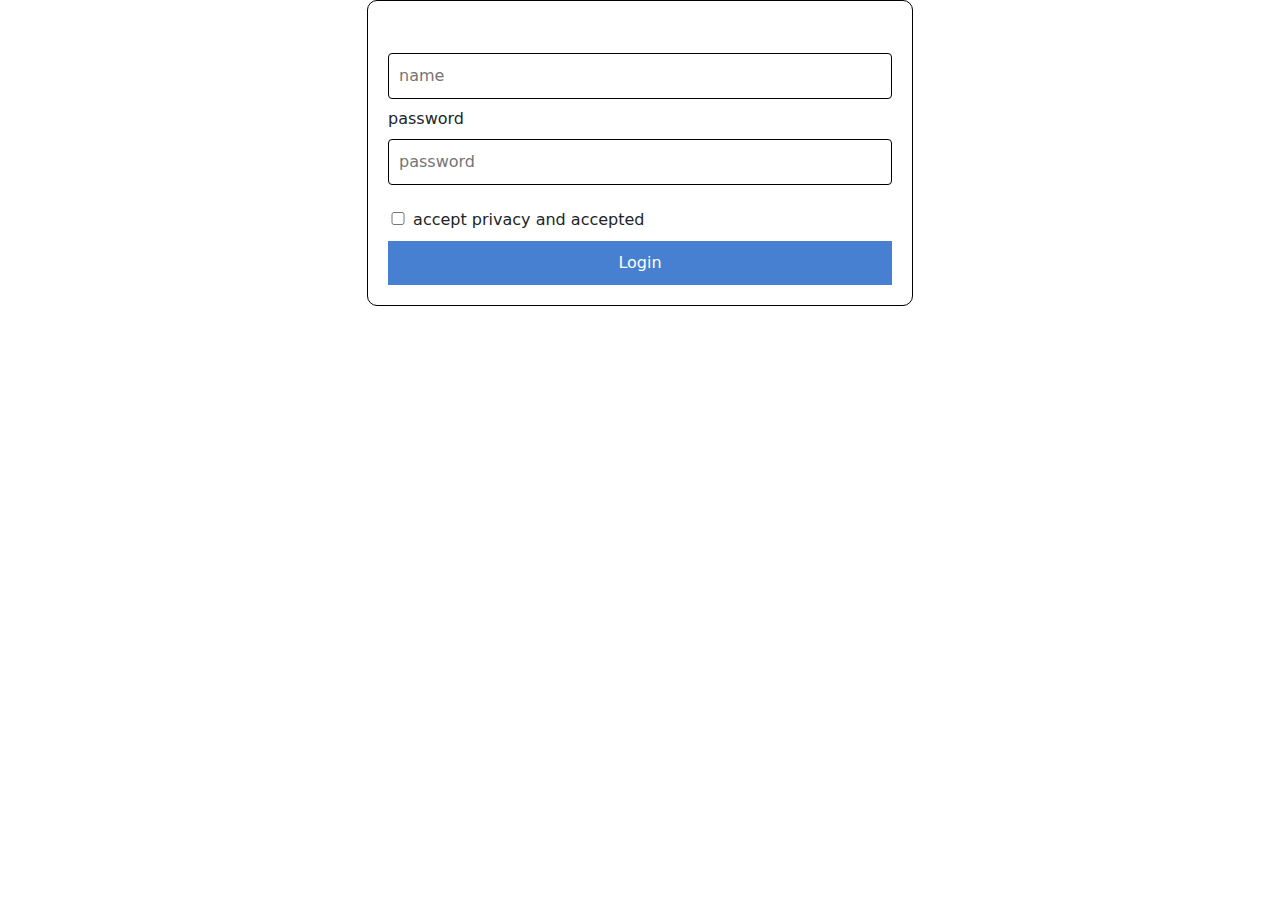
<file: password-progress-js/public/index.html>
<!DOCTYPE html>
<html lang="en">
  <head>
    <meta charset="UTF-8" />
    <meta http-equiv="X-UA-Compatible" content="IE=edge" />
    <meta name="viewport" content="width=device-width, initial-scale=1.0" />
    <title>Document</title>
    <link href="https://cdn.jsdelivr.net/npm/bootstrap@5.2.3/dist/css/bootstrap.min.css" rel="stylesheet"/>
    <link rel="stylesheet" href="../src/scss/style.css" />
  </head>
  <body>
    <main>
      <section id="user_login">
        <div class="container">
          <div class="row align-items-center justify-content-center">
            <div class="col-xl-6">
              <form>
                <div class="username">
                  <label id="name_label" for="name">Name</label>
                  <input type="text" id="name" placeholder="name" />
                </div>
                <div class="password">
                  <label for="password">password</label>
                  <input
                    type="password"
                    id="password"
                    maxlength="19"
                    placeholder="password"
                  />
                  <div class="check_strong_password"></div>
                </div>
                <div class="check_privacy">
                  <input id="check" type="checkbox" />
                  <label for="check">accept privacy and accepted</label>
                </div>

                <button id="btn" disabled>Login</button>
              </form>
            </div>
          </div>
        </div>
      </section>
    </main>


    <script
      src="https://cdn.jsdelivr.net/npm/@popperjs/core@2.11.6/dist/umd/popper.min.js"
      integrity="sha384-oBqDVmMz9ATKxIep9tiCxS/Z9fNfEXiDAYTujMAeBAsjFuCZSmKbSSUnQlmh/jp3"
      crossorigin="anonymous"
    ></script>
    <script
      src="https://cdn.jsdelivr.net/npm/bootstrap@5.2.3/dist/js/bootstrap.min.js"
      integrity="sha384-cuYeSxntonz0PPNlHhBs68uyIAVpIIOZZ5JqeqvYYIcEL727kskC66kF92t6Xl2V"
      crossorigin="anonymous"
    ></script>
    <script src="../src/js/app.js"></script>
  </body>
</html>
</file>
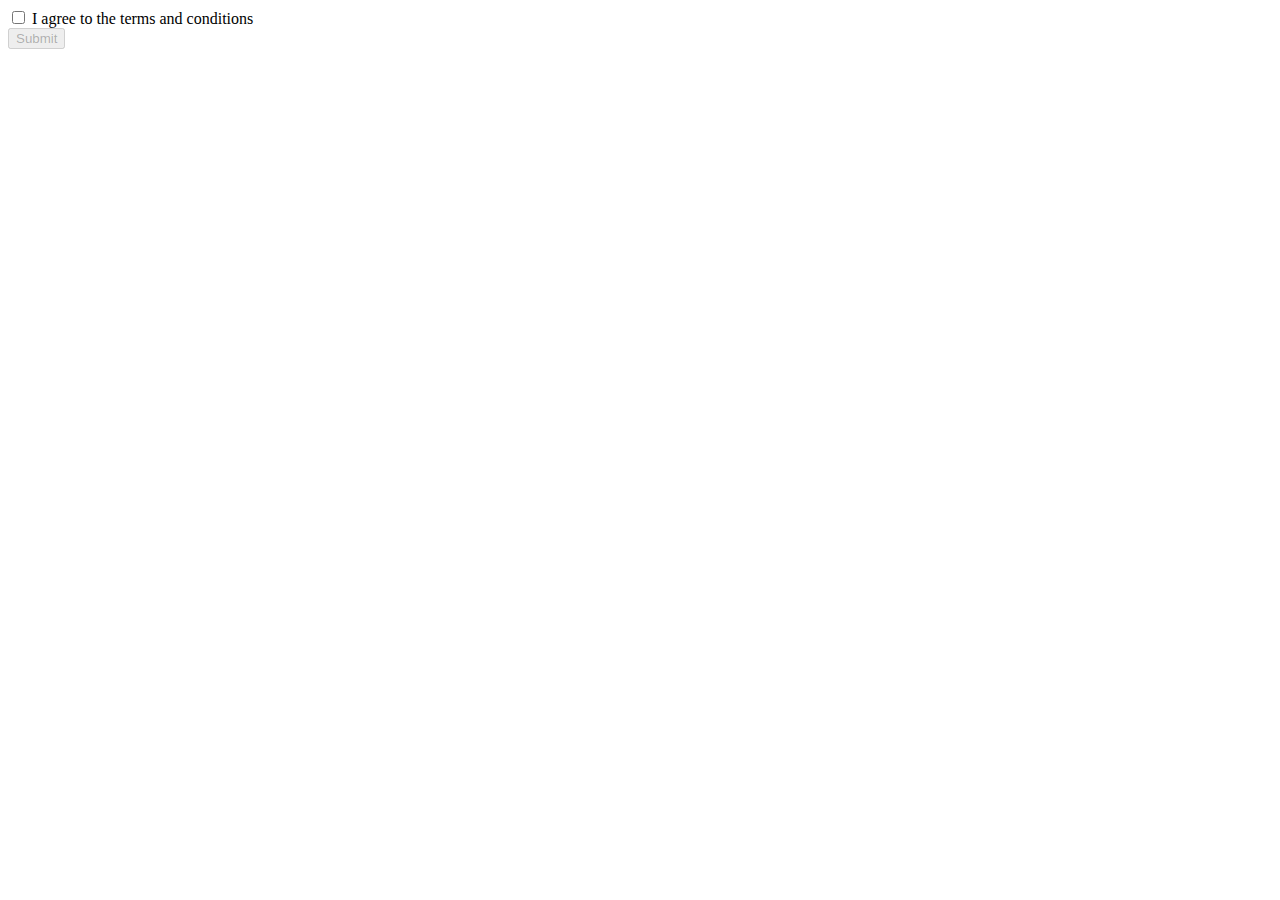
<file: Jshomework/checkbox.html>
<!DOCTYPE html>
<html>
  <head>
    <title>Disable Submit Button Example</title>
  </head>
  <body>
    <form>
      <input type="checkbox" id="myCheckbox" onchange="checkForm()" />
      <label for="myCheckbox">I agree to the terms and conditions</label><br />
      <input type="submit" id="mySubmitButton" value="Submit" disabled />
    </form>

    <script>
        //checkbox check edilmemis submit olmasin
      function checkForm() {
        const checkbox = document.getElementById("myCheckbox");
        const submitButton = document.getElementById("mySubmitButton");        
        if (checkbox.checked) {
          submitButton.disabled = false;
        } else {
          submitButton.disabled = true;
        }
      }
    </script>
  </body>
</html>
</file>
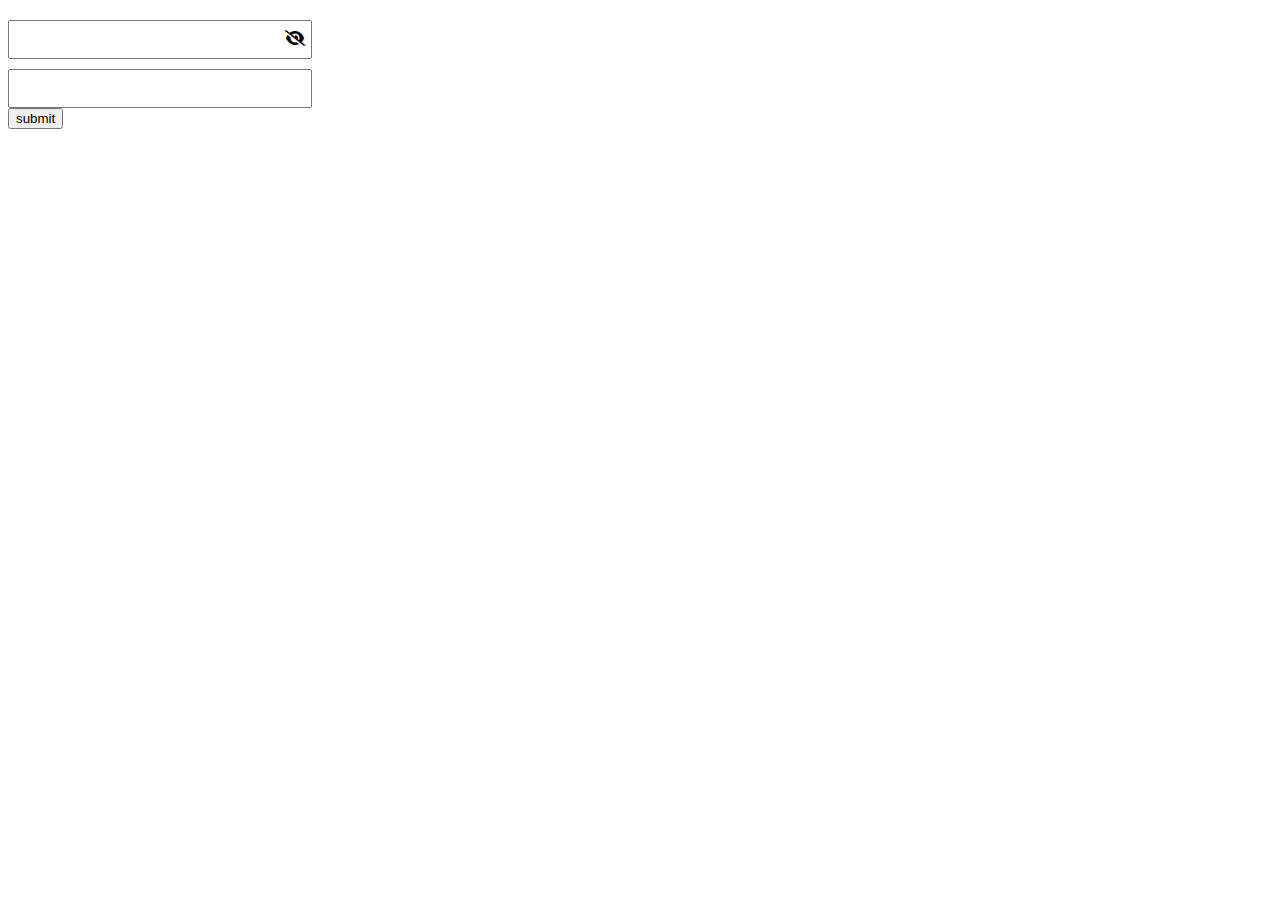
<file: Jshomework/prctsalgoritm.html>
<!DOCTYPE html>
<html lang="en">
<head>
    <meta charset="UTF-8">
    <meta http-equiv="X-UA-Compatible" content="IE=edge">
    <meta name="viewport" content="width=device-width, initial-scale=1.0">
    <title>Document</title>
    <link rel="stylesheet" href="https://cdnjs.cloudflare.com/ajax/libs/font-awesome/6.1.1/css/all.min.css"/>
    <style>
        form{
            position: relative;
            width: 300px;
        }
        form i{
            position: absolute;
            right: 3px;
            top: 10px;
            cursor: pointer;
        }
        form input{
            width: 100%;
            padding: 10px 0px;
            outline: none;
        }
        span{
            font-size: 13px;
            color: red;
            display: none;
        }
        input[type="checkbox"]{
            width: auto;
        }

    </style>
</head>
<body>
    
    <form  style="margin-top: 20px;">
        <input id="pass" type="password">
        <i   class="fa-sharp fa-solid fa-eye-slash close" ></i>
        <i class="fa-solid fa-eye open" style="display: none;"></i>
         
         
        <input type="password" id="pswrd_input" style="margin-top: 10px;">
        <span class="eror">password is not correct</span>
        <button type="button" class="submit_btn">submit</button>
    </form>

    <script>
         //password sehvdirse show error
         var password="bilmirem";
          var text=document.querySelector("#pswrd_input");
          var Btnsubmit=document.querySelector(".submit_btn");
          var Error= document.querySelector(".eror");
           Btnsubmit.addEventListener("click",()=>{
            if(text.value!=password){
            Error.style.display="block"
            }
        })
          
        
        //password duzdurse bashqa seyfeye kecid
          var password="bilmirem";
          var text=document.querySelector("#pswrd_input");
          var Btnsubmit=document.querySelector(".submit_btn");
         
        Btnsubmit.addEventListener("click",()=>{
            if(text.value==password){
                // alinmadi -- window.location.pathname="/js/js_window_location.asp";
                alert("password düzdür")
            }
        })
          
 
        // xana bosdursa xeberdarliq
        var text=document.querySelector("#pswrd_input");
        var Btnsubmit=document.querySelector(".submit_btn");
         
        Btnsubmit.addEventListener("click",(event)=>{
            event.preventDefault;
            if(text.value==""){
               alert("xanani doldurmalisiniz");
            }
        })
           
       
        // goze click edib pasword baxmaq
        var pass=document.getElementById("pass");
        var  Close=document.querySelector(".close");
        var Open=document.querySelector(".open");
        Close.addEventListener("click",function(e){
            e.preventDefault();
            if(pass.getAttribute("type")==="password"){
               pass.setAttribute('type','text');
               Close.style.display="none"
               Open.style.display="block";
            }
            else{
                pass.setAttribute("type","password")
                Open.style.display="none";
                Close.style.display="block"
               
            }
        })
        Open.addEventListener("click",()=>{
                pass.setAttribute('type','password');
                Close.style.display="block"
                  Open.style.display="none";       
        })



        //ededi tersine yazmaq  msln 123 321
        // let n = prompt('Ededi daxil edin');
        // function reverse(reqem){
        // let m=0;
        // while(reqem>0){
        // m=m*10+reqem%10;
        // reqem=(reqem-reqem%10)/10;
        // }
        // return m;
        // }
        // console.log(reverse(n));

        //arraydaki tekrarlanan reqemleri cixarmaq
        // let array =[15,15,18,20,19,18,21];
        // for (let i = 0; i < array.length; i++) {
        // const element = array[i];
        // let count=0;
        // for (let j = 0; j < array.length; j++) {
        //     const element = array[j];

        //     if(array[i]==array[j]){
        //         count++;
        //     }
        // }
        // if(count>1) console.log(array[i]);
        // }

       
        //3 e bolunmesin yoxlamaq
        // let eded=alert("ededi girin");
        // if(eded%3==0){
        //    console.log("eded 3 e bolunur");
        // }
        // else{
        //     console.log("eded 3 e bolunmur")
        // }



         //arraydaki ededlerin cemi
         //     let array=[1,2,3,4,5,]
         //     var cem=0;
        //     for (let i = 0; i < array.length; i++) {
        //     const element = array[i];
        //     cem=cem+element;  
        // }
        // console.log(cem);



        ///ededin reqemleri cemi
        //    let n= prompt('Ededi daxil edin');
        //     let sum=0;
        //     while(n>0){
        //     sum=sum+n%10;
        //     n=(n-n%10)/10;
        //     }
        //     console.log(sum);        
        

        // //ededin tam hisesinin sayin tapmaq
        // var a=183987236.3332;
        // var b=parseInt(a);
        // console.log(b)
        // var c=b.toString()
        // console.log(c.length)

    </script>
</body>
</html>
</file>
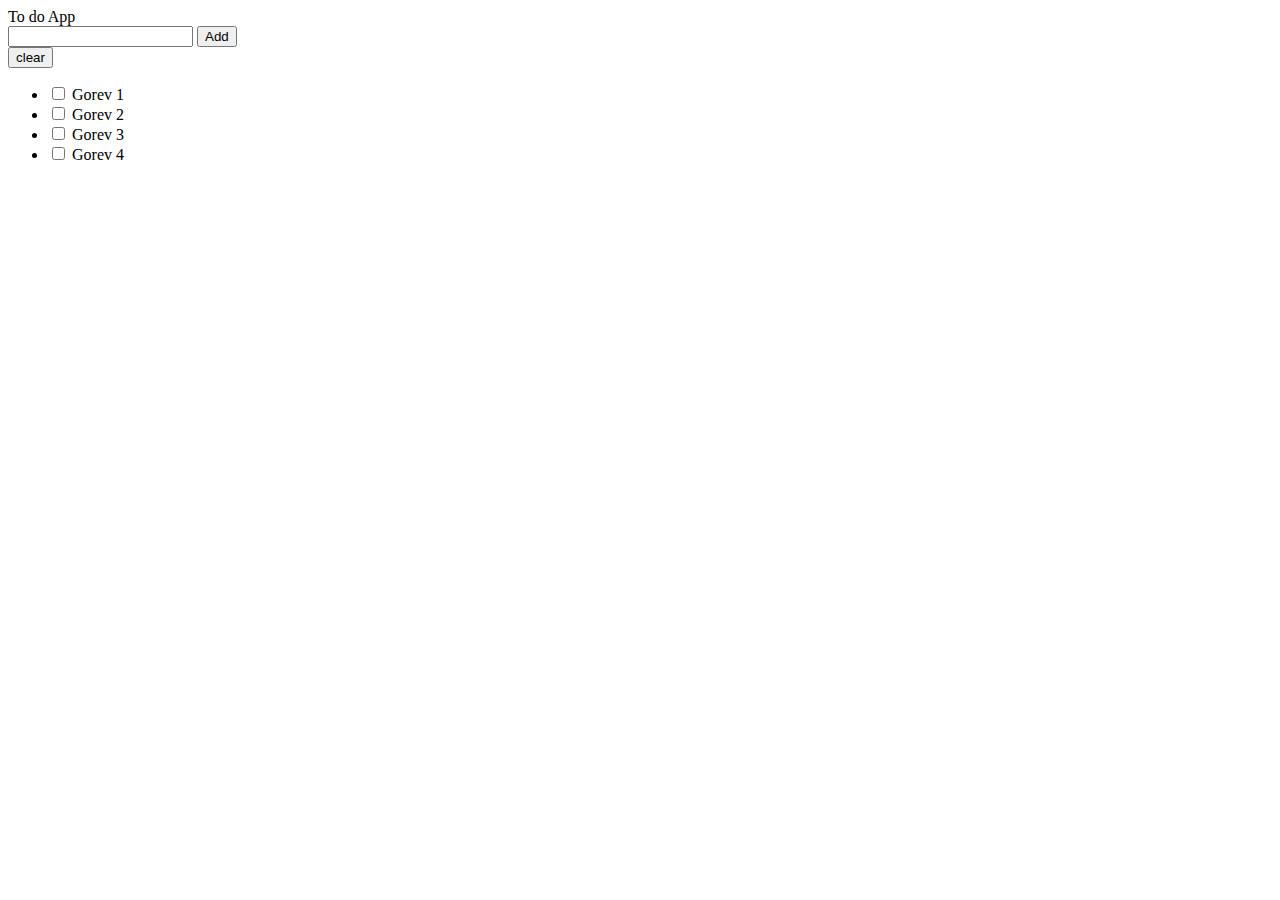
<file: js-foundation/public/adding-new-task.html>
<!DOCTYPE html>
<html lang="en">
<head>
    <meta charset="UTF-8">
    <meta http-equiv="X-UA-Compatible" content="IE=edge">
    <meta name="viewport" content="width=device-width, initial-scale=1.0">
    <title>Document</title>
    <link href="https://cdn.jsdelivr.net/npm/bootstrap@5.3.0-alpha1/dist/css/bootstrap.min.css" rel="stylesheet" integrity="sha384-GLhlTQ8iRABdZLl6O3oVMWSktQOp6b7In1Zl3/Jr59b6EGGoI1aFkw7cmDA6j6gD" crossorigin="anonymous">
    <link rel="stylesheet" href="../src/scss/style2.css">
</head>
<body>
     <div class="container">
      <div class="row">
        <div class="col-xl-12">
          <div class="card">
              <div class="card-header">
              To do App
            </div>
            <div class="card-body">
              <form >
                 <div class="input-group">
                      <input type="text" id="txtTaskName" class="form-control">
                      <button class="btn btn-primary" id="btnAddNewTask">
                         Add
                      </button>
                 </div>
              </form>
            </div>
          </div>

          <div class="card mt-3">
            <div class="card-header">
              <button id="btnClear" type="submit" class="btn btn-danger btn-sm float-end">
                 clear
              </button>
            </div>
            <ul id="task-list" class="list-group list-group-flush">
            </ul>
          </div>
        </div>
      </div>
     </div>
    
    

    <script>
        let gorevListesi=[
          {"id":1,"gorevAdi":"Gorev 1"},
          {"id":2,"gorevAdi":"Gorev 2"},
          {"id":3,"gorevAdi":"Gorev 3"},
          {"id":4,"gorevAdi":"Gorev 4"},
           ];
        ul=document.getElementById("task-list")

        for (const gorev of gorevListesi) {
          let li=` 
         <li class="task list-group-item">
               <div class="form-check">
                   <input type="checkbox" id="${gorev.id}" class="form-check-input" >
                   <label for="${gorev.id}" class="form-check-label">${gorev.gorevAdi}</label>
              </div>
          </li>
              
        `;
        ul.insertAdjacentHTML("beforeend",li);
        }
      
      document.querySelector("#btnAddNewTask").addEventListener("click", newTask )
      function newTask(event){
        let taskInput=document.querySelector("#txtTaskName")
        
        event.preventDefault();
      }
    </script>
</body>
</html>
</file>
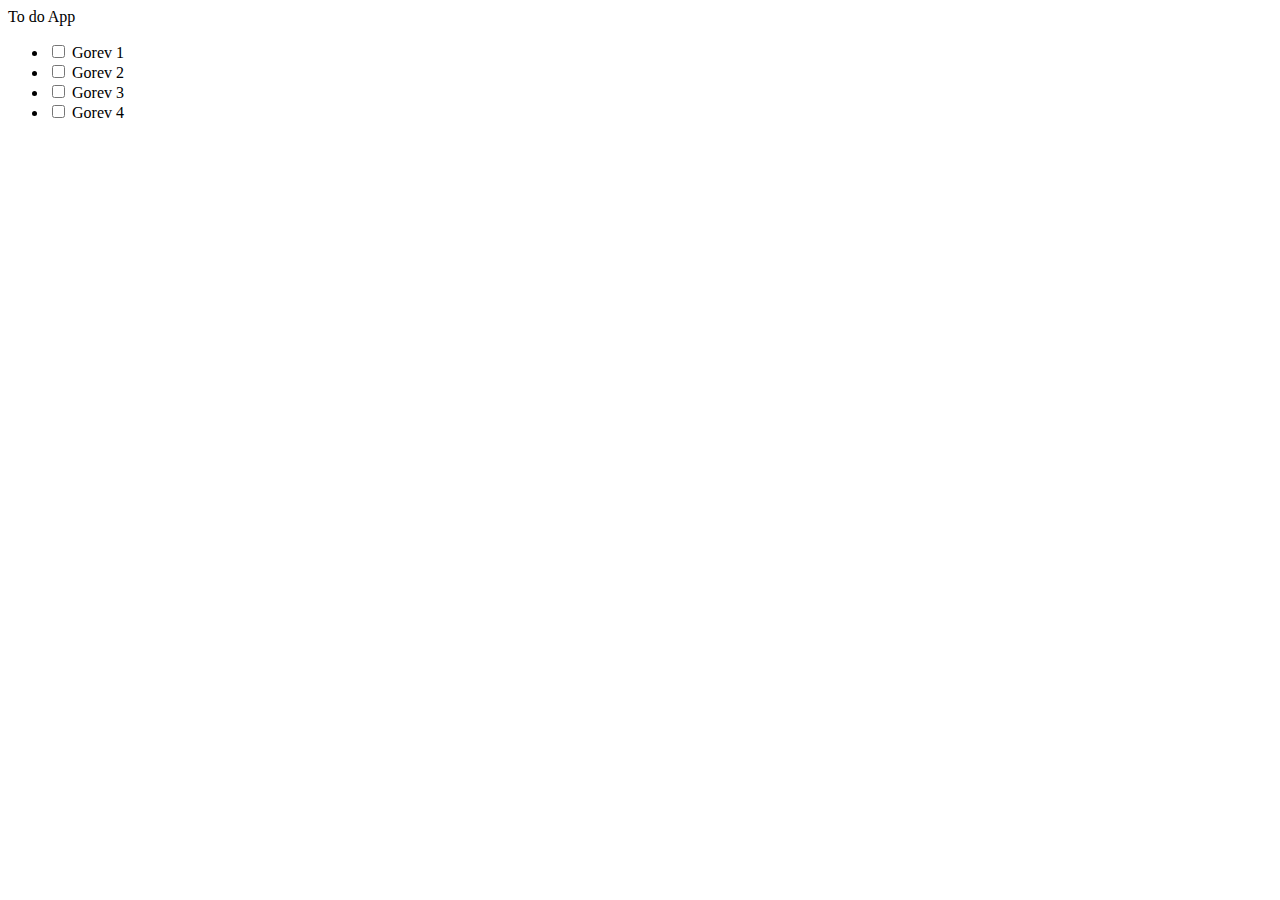
<file: js-foundation/public/creating-element.html>
<!DOCTYPE html>
<html lang="en">
<head>
    <meta charset="UTF-8">
    <meta http-equiv="X-UA-Compatible" content="IE=edge">
    <meta name="viewport" content="width=device-width, initial-scale=1.0">
    <title>Document</title>
    <link href="https://cdn.jsdelivr.net/npm/bootstrap@5.3.0-alpha1/dist/css/bootstrap.min.css" rel="stylesheet" integrity="sha384-GLhlTQ8iRABdZLl6O3oVMWSktQOp6b7In1Zl3/Jr59b6EGGoI1aFkw7cmDA6j6gD" crossorigin="anonymous">
    <link rel="stylesheet" href="../src/scss/style2.css">
</head>
<body>
     <div class="container">
      <div class="row">
        <div class="col-xl-12">
          <div class="card">
              <div class="card-header">
              To do App
            </div>
          </div>

          <div class="card mt-3">
            <ul id="task-list" class="list-group list-group-flush">
            
            </ul>
          </div>
        </div>
      </div>
     </div>
    
    <script>
        let result;
        let gorevListesi=[
          {"id":1,"gorevAdi":"Gorev 1"},
          {"id":2,"gorevAdi":"Gorev 2"},
          {"id":3,"gorevAdi":"Gorev 3"},
          {"id":4,"gorevAdi":"Gorev 4"},
           ];
        ul=document.getElementById("task-list")

        for (const gorev of gorevListesi) {
          let li=` 
         <li class="task list-group-item">
               <div class="form-check">
                   <input type="checkbox" id="${gorev.id}" class="form-check-input" >
                   <label for="${gorev.id}" class="form-check-label">${gorev.gorevAdi}</label>
              </div>
          </li>
              
        `;
        ul.insertAdjacentHTML("beforeend",li);
        }
               
    </script>
</body>
</html>
</file>
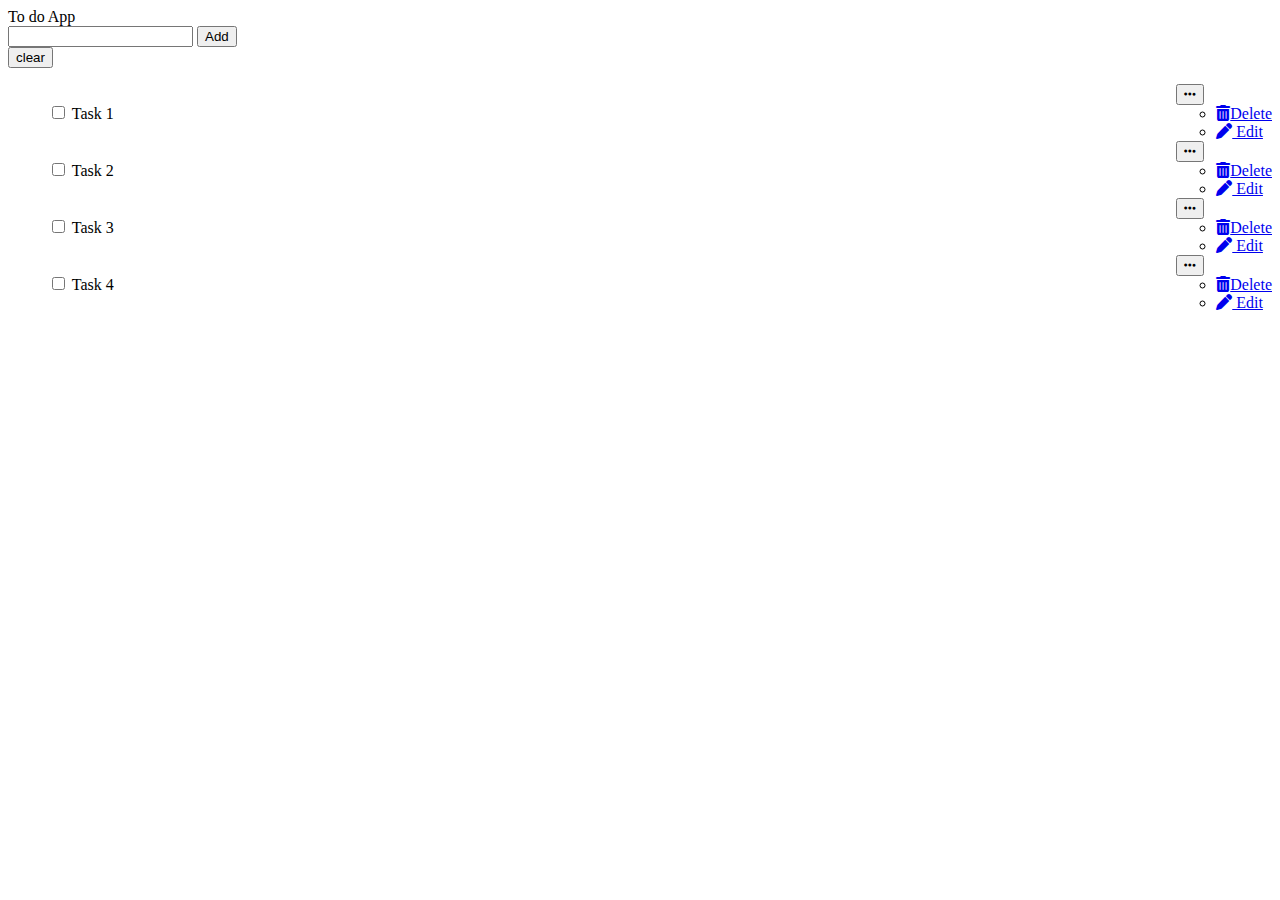
<file: js-foundation/public/delete-task.html>
<!DOCTYPE html>
<html lang="en">
<head>
    <meta charset="UTF-8">
    <meta http-equiv="X-UA-Compatible" content="IE=edge">
    <meta name="viewport" content="width=device-width, initial-scale=1.0">
    <title>Document</title>
    <link rel="stylesheet" href="https://cdnjs.cloudflare.com/ajax/libs/font-awesome/6.1.1/css/all.min.css"/>
    <link href="https://cdn.jsdelivr.net/npm/bootstrap@5.3.0-alpha1/dist/css/bootstrap.min.css" rel="stylesheet" integrity="sha384-GLhlTQ8iRABdZLl6O3oVMWSktQOp6b7In1Zl3/Jr59b6EGGoI1aFkw7cmDA6j6gD" crossorigin="anonymous">
    <link rel="stylesheet" href="../src/scss/style2.css">

    <style>
      .dropdown-toggle::after{
        display: none;
      }
      .task{
        display: flex;
        align-items: center;
        justify-content:space-between;
      }
    </style>
</head>
<body>
     <div class="container">
      <div class="row">
        <div class="col-xl-12">
          <div class="card">
              <div class="card-header">
              To do App
            </div>
            <div class="card-body">
              <form >
                 <div class="input-group">
                      <input type="text" id="txtTaskName" class="form-control">
                      <button class="btn btn-primary" id="btnAddNewTask">
                         Add
                      </button>
                 </div>
              </form>
            </div>
          </div>

          <div class="card mt-3">
            <div class="card-header">
              <button id="btnClear" type="submit" class="btn btn-danger btn-sm float-end">
                 clear
              </button>
            </div>
            <ul id="task-list" class="list-group list-group-flush">
            </ul>
          </div>
        </div>
      </div>
     </div>
    
    
     <script src="https://cdn.jsdelivr.net/npm/bootstrap@5.3.0-alpha1/dist/js/bootstrap.bundle.min.js"></script>
    <script>
        let gorevListesi=[
          {"id":1,"gorevAdi":"Task 1"},
          {"id":2,"gorevAdi":"Task 2"},
          {"id":3,"gorevAdi":"Task 3"},
          {"id":4,"gorevAdi":"Task 4"},
           ];
       
           displayTasks();
           function displayTasks(){
            let ul=document.getElementById("task-list")
            ul.innerHTML="";

              for (const gorev of gorevListesi) {
                let li=` 
              <li class="task list-group-item">
                    <div class="form-check">
                        <input type="checkbox" id="${gorev.id}" class="form-check-input" >
                        <label for="${gorev.id}" class="form-check-label">${gorev.gorevAdi}</label>
                    </div>
                    <div class="dropdown">
                        <button class="btn btn-link dropdown-toggle" type="button" data-bs-toggle="dropdown" aria-expanded="false">
                          <i class="fa-solid fa-ellipsis"></i>
                        </button>
                        <ul class="dropdown-menu">
                          <li><a onclick="deleteTask()" class="dropdown-item" href="#"><i class="fa-solid fa-trash-can"></i>Delete</a></li>
                          <li><a class="dropdown-item" href="#" ><i class="fa-sharp fa-solid fa-pen"></i> Edit</a></li>
                        </ul>
                    </div>
                </li>
                    
              `;
              ul.insertAdjacentHTML("beforeend",li);
              }
           }
      
        document.querySelector("#btnAddNewTask").addEventListener("click", newTask );
        document.querySelector("#btnAddNewTask").addEventListener("keypress",function(){
          if(event.key=="Enter"){
            document.getElementById("#btnAddNewTask").click();
          }
        })
      function newTask(event){
        let taskInput=document.querySelector("#txtTaskName")
         if(taskInput.value==""){
          alert("You must add task name");
         }
         else{
          gorevListesi.push( {"id": gorevListesi.length,"gorevAdi":taskInput.value})
          taskInput.value="";
          displayTasks();
         }
       
        event.preventDefault();
      }
     
      function deleteTask(id){
        let deletedId;
        for(let index in gorevListesi){
          if(gorevListesi[index].id == id){
             deletedId=index;
          }
        }
        gorevListesi.splice(deletedId,1);
        displayTasks();
      }
     
    </script>
</body>
</html>
</file>
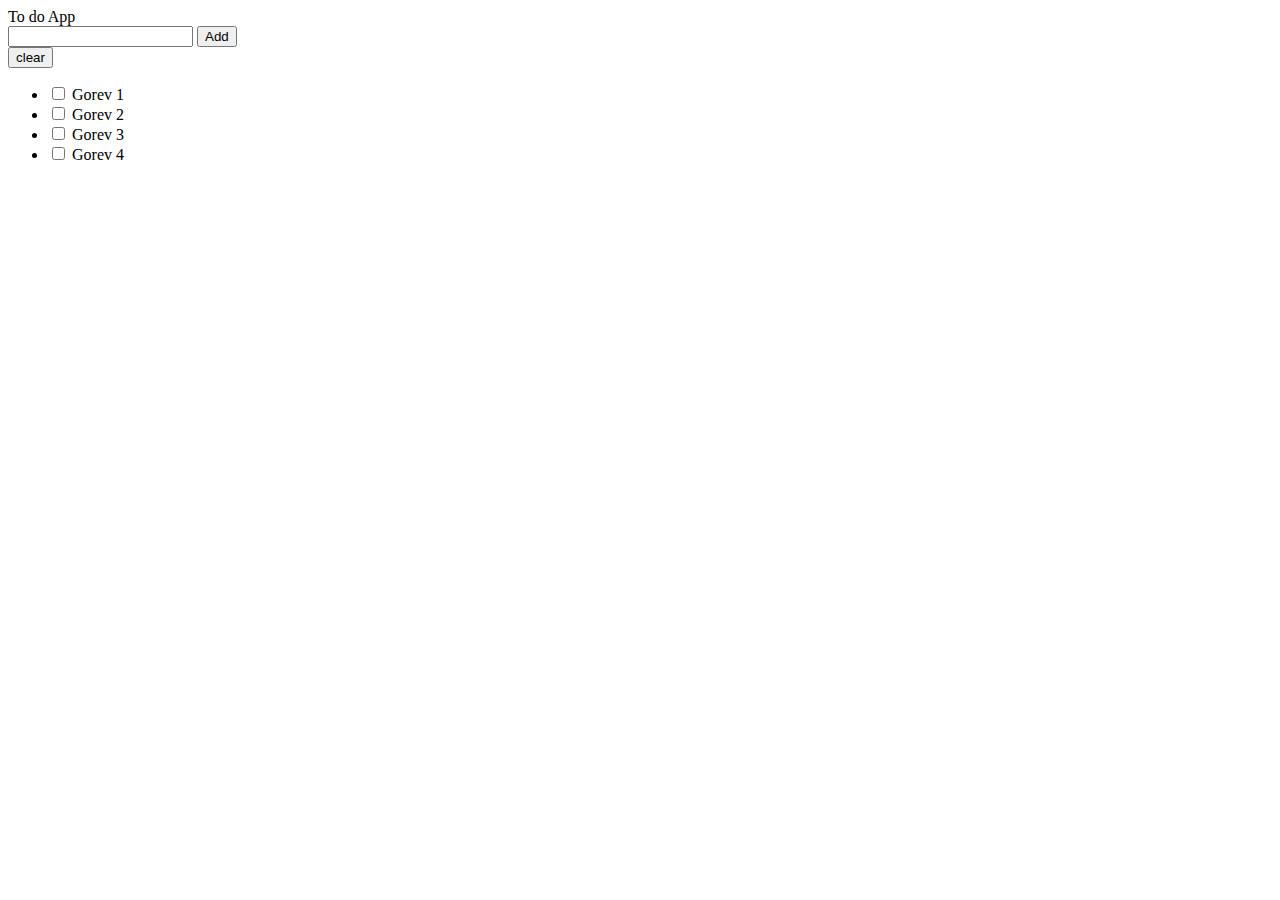
<file: js-foundation/public/event-listeners.html>
<!DOCTYPE html>
<html lang="en">
<head>
    <meta charset="UTF-8">
    <meta http-equiv="X-UA-Compatible" content="IE=edge">
    <meta name="viewport" content="width=device-width, initial-scale=1.0">
    <title>Document</title>
    <link href="https://cdn.jsdelivr.net/npm/bootstrap@5.3.0-alpha1/dist/css/bootstrap.min.css" rel="stylesheet" integrity="sha384-GLhlTQ8iRABdZLl6O3oVMWSktQOp6b7In1Zl3/Jr59b6EGGoI1aFkw7cmDA6j6gD" crossorigin="anonymous">
    <link rel="stylesheet" href="../src/scss/style2.css">
</head>
<body>
     <div class="container">
      <div class="row">
        <div class="col-xl-12">
          <div class="card">
              <div class="card-header">
              To do App
            </div>
            <div class="card-body">
              <form >
                 <div class="input-group">
                      <input type="text" id="txtTaskName" class="form-control">
                      <button class="btn btn-primary" id="btnAddNewTask">
                         Add
                      </button>
                 </div>
              </form>
            </div>
          </div>

          <div class="card mt-3">
            <div class="card-header">
              <button id="btnClear" type="submit" class="btn btn-danger btn-sm float-end">
                 clear
              </button>
            </div>
            <ul id="task-list" class="list-group list-group-flush">
            </ul>
          </div>
        </div>
      </div>
     </div>
    
    

    <script>
        let gorevListesi=[
          {"id":1,"gorevAdi":"Gorev 1"},
          {"id":2,"gorevAdi":"Gorev 2"},
          {"id":3,"gorevAdi":"Gorev 3"},
          {"id":4,"gorevAdi":"Gorev 4"},
           ];
        ul=document.getElementById("task-list")

        for (const gorev of gorevListesi) {
          let li=` 
         <li class="task list-group-item">
               <div class="form-check">
                   <input type="checkbox" id="${gorev.id}" class="form-check-input" >
                   <label for="${gorev.id}" class="form-check-label">${gorev.gorevAdi}</label>
              </div>
          </li>
              
        `;
        ul.insertAdjacentHTML("beforeend",li);
        }
        // document.querySelector("#btnClear").addEventListener("click", function(event){
        //   event.preventDefault();
  
        //   console.log("clear");
        // })
        
      document.querySelector("#btnAddNewTask").addEventListener("click", newTask )
      function newTask(event){
        event.preventDefault();
        
        event.target.classList.add("btn-lg");
      }
    </script>
</body>
</html>
</file>
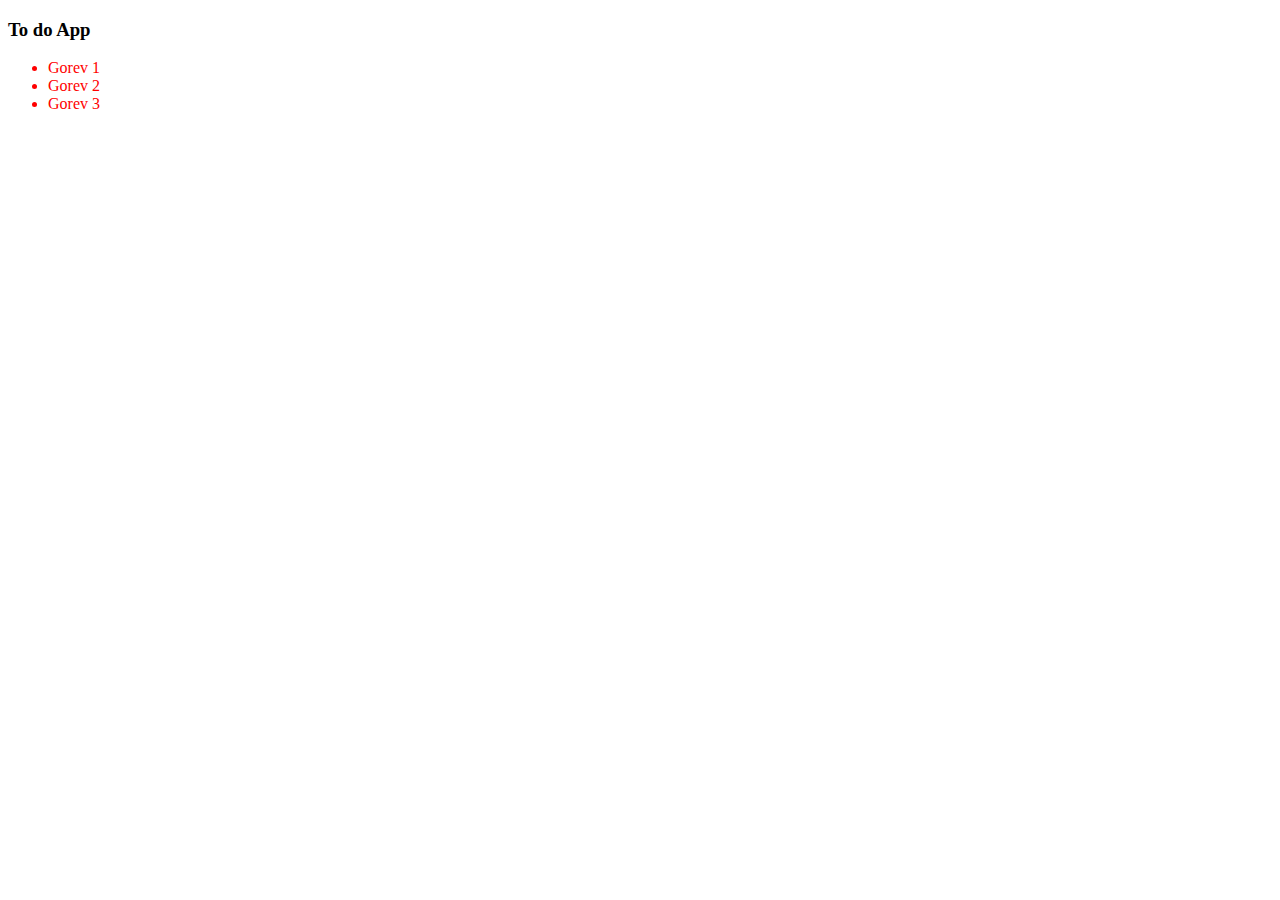
<file: js-foundation/public/multiple-elements.html>
<!DOCTYPE html>
<html lang="en">
<head>
    <meta charset="UTF-8">
    <meta http-equiv="X-UA-Compatible" content="IE=edge">
    <meta name="viewport" content="width=device-width, initial-scale=1.0">
    <title>Document</title>
    <link href="https://cdn.jsdelivr.net/npm/bootstrap@5.3.0-alpha1/dist/css/bootstrap.min.css" rel="stylesheet" integrity="sha384-GLhlTQ8iRABdZLl6O3oVMWSktQOp6b7In1Zl3/Jr59b6EGGoI1aFkw7cmDA6j6gD" crossorigin="anonymous">
    <link rel="stylesheet" href="../src/scss/style2.css">
</head>
<body>
     
     <div class="card-header">
        <h3 class="cart-title " id="title">To do App</h3>
     </div>
      <ul class="task-list">
        <li class="task">Gorev 1</li>
        <li class="task">Gorev 2</li>
        <li class="task">Gorev 3</li>
      </ul>

    <script>
        let result;
        result=document.getElementsByClassName("task");
        
        for (const ss of  result ) {
          console.log(ss);
          ss.style.color="red"
        }
        // console.log(result);
    </script>
</body>
</html>
</file>
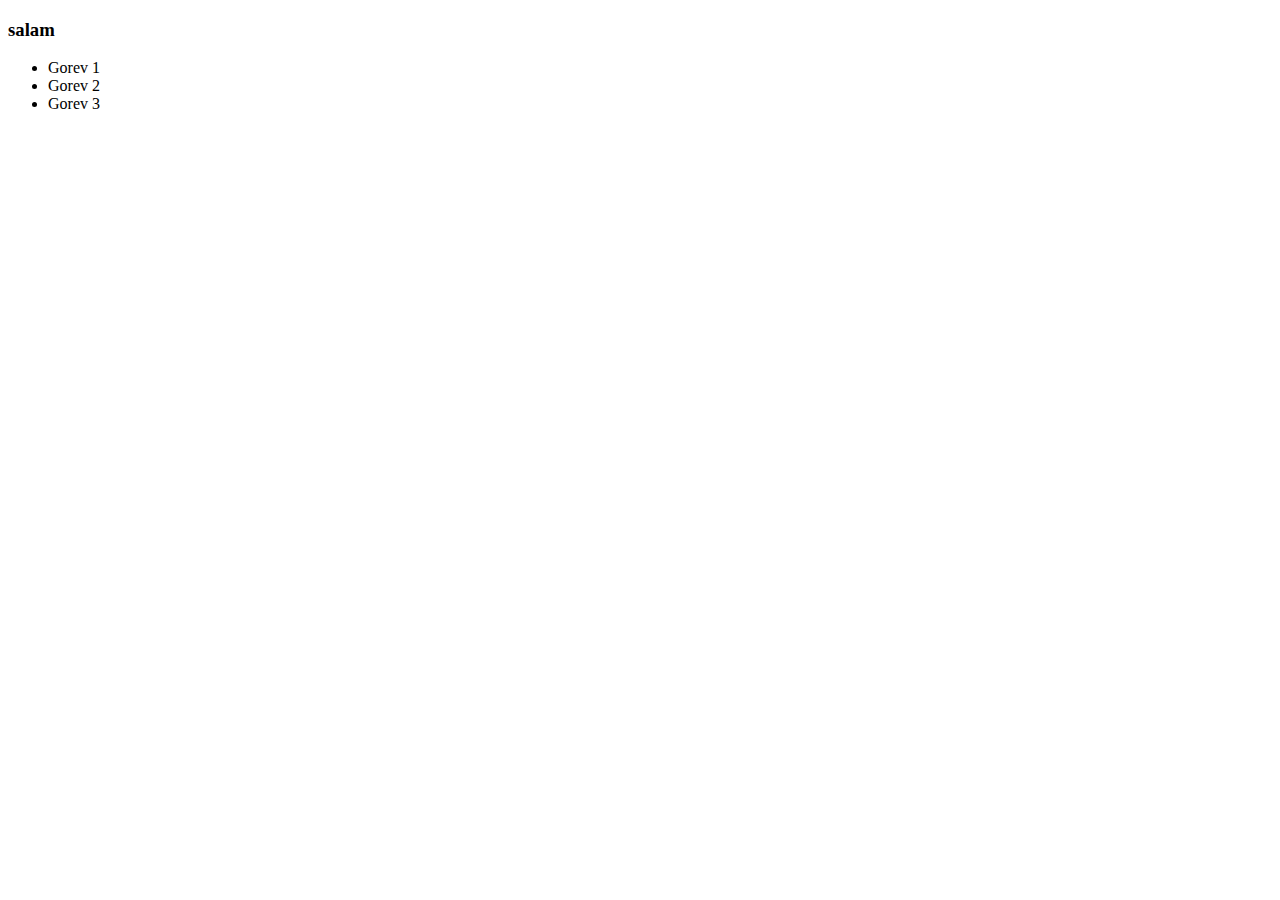
<file: js-foundation/public/single-elements.html>
<!DOCTYPE html>
<html lang="en">
<head>
    <meta charset="UTF-8">
    <meta http-equiv="X-UA-Compatible" content="IE=edge">
    <meta name="viewport" content="width=device-width, initial-scale=1.0">
    <title>Document</title>
    <link href="https://cdn.jsdelivr.net/npm/bootstrap@5.3.0-alpha1/dist/css/bootstrap.min.css" rel="stylesheet" integrity="sha384-GLhlTQ8iRABdZLl6O3oVMWSktQOp6b7In1Zl3/Jr59b6EGGoI1aFkw7cmDA6j6gD" crossorigin="anonymous">
    <link rel="stylesheet" href="../src/scss/style2.css">
</head>
<body>
     
     <div class="card-header">
        <h3 class="cart-title " id="title">To do App</h3>
     </div>
      <ul class="task-list">
        <li>Gorev 1</li>
        <li>Gorev 2</li>
        <li>Gorev 3</li>
      </ul>

    <script>
        let result;
        result=document.getElementById("title");
        result=document.getElementById("title").id;
        result=document.getElementById("title").className;
        result=document.getElementById("title").classList;
        document.getElementById("title").innerText="salam";
        document.getElementById("title").innerHTML="<p>salam</p>";
        result=document.querySelector(".card-header");
        result=document.querySelector("li:first-child");
        result=document.querySelector("li:last-child");
        result=document.querySelector("li:nth-child(2)")
        console.log(result);
    </script>
</body>
</html>
</file>
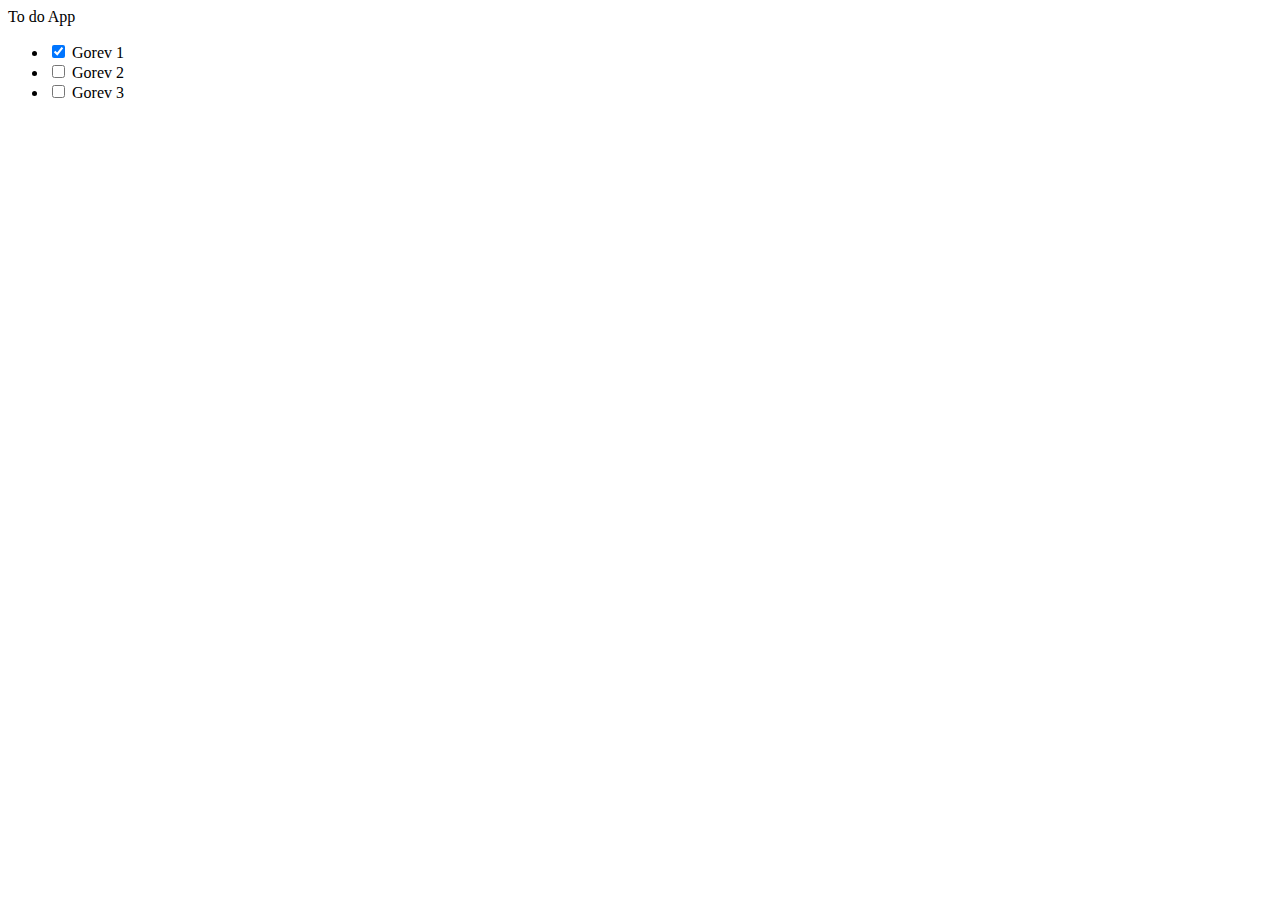
<file: js-foundation/public/traversing-elements.html>
<!DOCTYPE html>
<html lang="en">
<head>
    <meta charset="UTF-8">
    <meta http-equiv="X-UA-Compatible" content="IE=edge">
    <meta name="viewport" content="width=device-width, initial-scale=1.0">
    <title>Document</title>
    <link href="https://cdn.jsdelivr.net/npm/bootstrap@5.3.0-alpha1/dist/css/bootstrap.min.css" rel="stylesheet" integrity="sha384-GLhlTQ8iRABdZLl6O3oVMWSktQOp6b7In1Zl3/Jr59b6EGGoI1aFkw7cmDA6j6gD" crossorigin="anonymous">
    <link rel="stylesheet" href="../src/scss/style2.css">
</head>
<body>
     <div class="container">
      <div class="row">
        <div class="col-xl-12">
          <div class="card">
              <div class="card-header">
              To do App
            </div>
          </div>

          <div class="card mt-3">
            <ul id="task-list" class="list-group list-group-flush">
              <li class="task list-group-item">
                <div class="form-check">
                   <input type="checkbox" id="1" class="form-check-input" >
                   <label for="1" class="form-check-label">Gorev 1</label>
                </div>
              </li>
              <li class="task list-group-item">
                <div class="form-check">
                   <input type="checkbox" id="2" class="form-check-input" >
                   <label for="2" class="form-check-label">Gorev 2</label>
                </div>
              </li>
              <li class="task list-group-item">
                <div class="form-check">
                   <input type="checkbox" id="3" class="form-check-input" >
                   <label for="3" class="form-check-label">Gorev 3</label>
                </div>
              </li>
             
            </ul>
          </div>
        </div>
      </div>
     </div>
    
    

    <script>
        let result;

        ul=document.getElementById("task-list")
    
        // //children,firstElementChild,lastElementChild,Parentelement secimi
        // //nextElementsibling,previousElementsibling
        result=ul.children;
        ul.children[0].children[0].children[0].checked=true;
        // ul.children[0].nextElementsibling.children[0].children[0].checked=true;
        // result=ul.firstElementChild;
        // result=document.getElementById("title").parentElement; //parent element secdik
        // result=document.querySelector(".task")
        // result=document.querySelector(".task").nextElementSibling;
        // result=document.querySelector(".task").nextElementSibling.nextElementSibling;
        // result=document.querySelector(".task").nextElementSibling.nextElementSibling.previousElementSibling;
        console.log(result);
    </script>
</body>
</html>
</file>
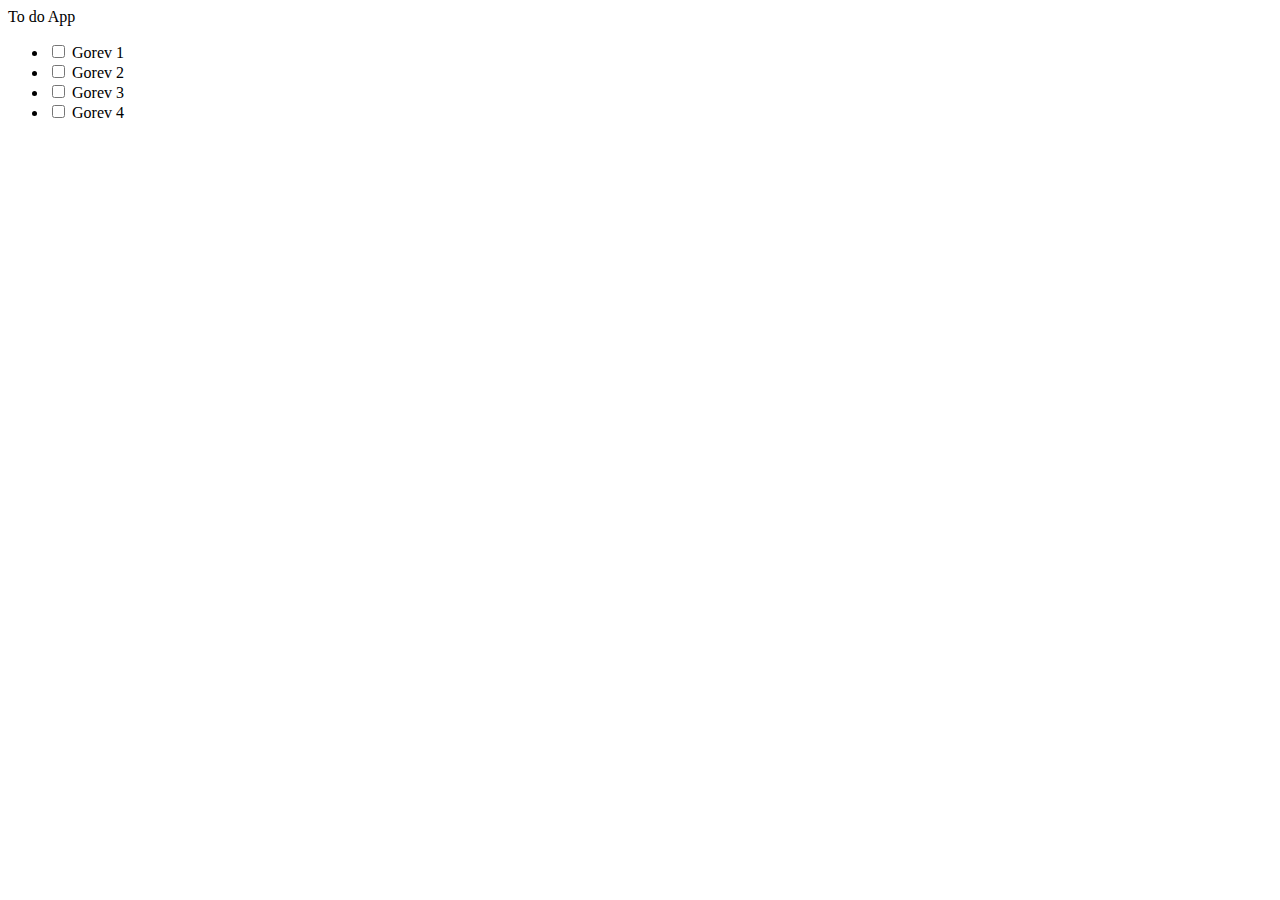
<file: js-foundation/public/updating-element.html>
<!DOCTYPE html>
<html lang="en">
<head>
    <meta charset="UTF-8">
    <meta http-equiv="X-UA-Compatible" content="IE=edge">
    <meta name="viewport" content="width=device-width, initial-scale=1.0">
    <title>Document</title>
    <link href="https://cdn.jsdelivr.net/npm/bootstrap@5.3.0-alpha1/dist/css/bootstrap.min.css" rel="stylesheet" integrity="sha384-GLhlTQ8iRABdZLl6O3oVMWSktQOp6b7In1Zl3/Jr59b6EGGoI1aFkw7cmDA6j6gD" crossorigin="anonymous">
    <link rel="stylesheet" href="../src/scss/style2.css">
</head>
<body>
     <div class="container">
      <div class="row">
        <div class="col-xl-12">
          <div class="card">
              <div class="card-header">
              To do App
            </div>
          </div>

          <div class="card mt-3">
            <ul id="task-list" class="list-group list-group-flush">
            </ul>
          </div>
        </div>
      </div>
     </div>
    
    

    <script>
        let gorevListesi=[
          {"id":1,"gorevAdi":"Gorev 1"},
          {"id":2,"gorevAdi":"Gorev 2"},
          {"id":3,"gorevAdi":"Gorev 3"},
          {"id":4,"gorevAdi":"Gorev 4"},
           ];
        ul=document.getElementById("task-list")

        for (const gorev of gorevListesi) {
          let li=` 
         <li class="task list-group-item">
               <div class="form-check">
                   <input type="checkbox" id="${gorev.id}" class="form-check-input" >
                   <label for="${gorev.id}" class="form-check-label">${gorev.gorevAdi}</label>
              </div>
          </li>
              
        `;
        ul.insertAdjacentHTML("beforeend",li);
        }
               

        // document.querySelector("#task-list").parentElement.remove()
        // document.querySelector("#task-list").children[0].remove()
        // document.querySelector("#task-list").removeAttribute("class")  atributunu silmek
        // document.querySelector("#task-list").children[0].removeAttribute("class") 
        // document.querySelector("#task-list").children[0].getAttribute("class");
        // document.querySelector("#task-list").children[0].setAttribute("class","aaa")
        //  let result=document.querySelector("#task-list").children[0].classList[0];
        //  document.querySelector("#task-list").children[2 ].classList.add("bg-danger");
        //  document.querySelector("#task-list").children[2 ].classList.remove("bg-danger");
        // let sonuc =document.querySelector("#task-list").children[2 ].classList.contains("bg-danger"); boolean qaytarir
        console.log(sonuc);
    </script>
</body>
</html>
</file>
<file: password-progress-js/src/scss/style.css>
* {
  box-sizing: border-box;
  margin: 0;
  padding: 0;
  outline: none;
}

form {
  border-radius: 10px;
  padding: 20px;
  border: 1px solid black;
}
form input {
  width: 100%;
  padding: 10px;
  border-radius: 4px;
  border: none;
  border: 1px solid black;
  margin: 8px 0px;
}
form .check_privacy {
  margin: 8px 0px;
}
form .check_privacy input[type=checkbox] {
  width: 20px;
}
form button {
  background-color: rgb(71, 128, 209);
  padding: 10px;
  width: 100%;
  border: none;
  color: white;
}
form button:disabled {
  cursor: not-allowed !important;
}
form #name_label {
  transform: scale(0);
  transition: 0.4s ease-in-out;
}
form .check_strong_password {
  height: 3px;
  width: 0%;
  transition: 3s ease-in-out;
}

#user_profile {
  display: none;
}

h1 {
  text-align: center;
  color: black;
  font-size: 3rem;
}

#user_profile {
  border: 1px solid black;
  padding: 20px;
}
#user_profile input {
  padding: 20px;
  border: none;
  border-radius: 4px;
  border: 1px solid black;
  width: 100%;
  text-align: center;
  font-size: 2rem;
  font-weight: bold;
  margin: 10px 0px;
}/*# sourceMappingURL=style.css.map */
</file>
<file: js-foundation/src/scss/style2.css>
/*# sourceMappingURL=style2.css.map */
</file>
